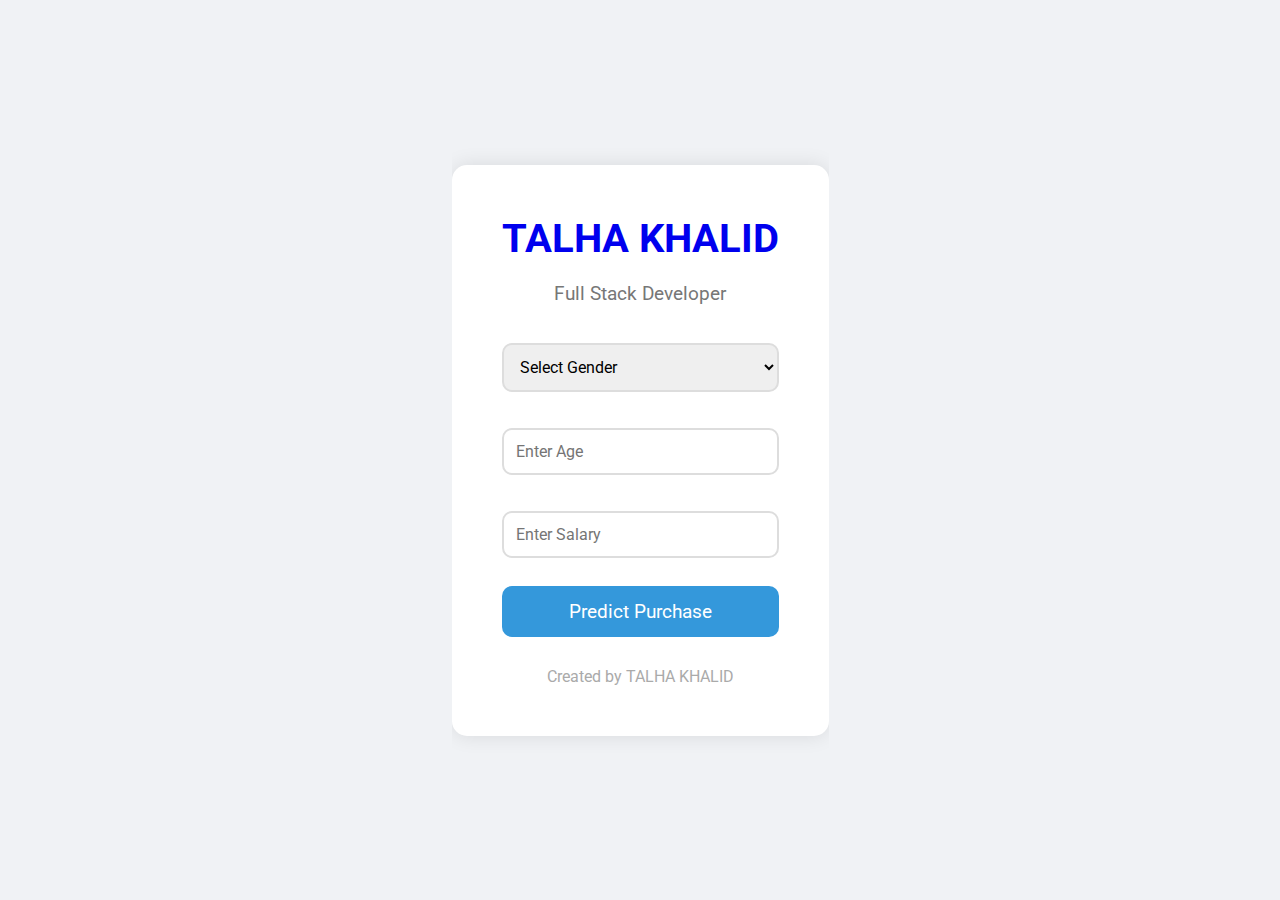
<file: templates/index.html>
<!DOCTYPE html>
<html lang="en">
<head>
  <meta charset="UTF-8">
  <meta name="viewport" content="width=device-width, initial-scale=1.0">
  <title>Future Buy</title>
  <link rel="icon" type="image/x-icon" href="static/icon/favicon.png">
  <link href="https://fonts.googleapis.com/css2?family=Roboto:wght@400;700&display=swap" rel="stylesheet">
  <link href="https://cdnjs.cloudflare.com/ajax/libs/font-awesome/5.15.4/css/all.min.css" rel="stylesheet">
  <style>
    * {
      margin: 0;
      padding: 0;
      box-sizing: border-box;
      font-family: 'Roboto', sans-serif;
    }

    body, html {
      height: 100%;
      background: #f0f2f5;
      display: flex;
      justify-content: center;
      align-items: center;
      overflow: hidden;
    }

    .container {
      text-align: center;
      padding: 50px;
      background-color: white;
      border-radius: 15px;
      box-shadow: 0 0 20px rgba(0, 0, 0, 0.1);
      max-width: 450px;
      width: 100%;
      animation: fadeIn 1s ease-out;
    }

    h1 {
      font-size: 2.5rem;
      color: #333;
      margin-bottom: 20px;
      animation: slideIn 1s ease-out;
    }

    .intro {
      font-size: 1.2rem;
      color: #777;
      margin-bottom: 30px;
      animation: fadeIn 1.5s ease-out;
    }

    .form-group {
      margin-bottom: 20px;
    }

    input, select {
      width: 100%;
      padding: 12px;
      font-size: 1rem;
      margin: 8px 0;
      border-radius: 10px;
      border: 2px solid #ddd;
      transition: all 0.3s ease;
    }

    input:focus, select:focus {
      border-color: #3498db;
      outline: none;
    }

    button {
      width: 100%;
      padding: 14px;
      font-size: 1.2rem;
      background-color: #3498db;
      color: white;
      border: none;
      border-radius: 10px;
      cursor: pointer;
      transition: 0.3s ease;
    }

    button:hover {
      background-color: #2980b9;
    }

    @keyframes fadeIn {
      from {
        opacity: 0;
      }
      to {
        opacity: 1;
      }
    }

    @keyframes slideIn {
      from {
        transform: translateY(-50px);
      }
      to {
        transform: translateY(0);
      }
    }

    footer {
      margin-top: 30px;
      font-size: 1rem;
      color: #aaa;
    }
  </style>
</head>
<body>
  <div class="container">
      <h1><a href="https://linkedin.com/in/talhak20" style="text-decoration: none;">TALHA KHALID</a></h1>
    <p class="intro">Full Stack Developer</p>
    <form action="/predict" method="POST">
      <div class="form-group">
        <select name="gender" required>
          <option value="">Select Gender</option>
          <option value="Male">Male</option>
          <option value="Female">Female</option>
        </select>
      </div>
      <div class="form-group">
        <input type="number" name="age" placeholder="Enter Age" required min="12" max="90" />
      </div>
      <div class="form-group">
        <input type="number" name="salary" placeholder="Enter Salary" required min="1000" />
      </div>
      <button type="submit">Predict Purchase</button>
    </form>
    <footer>
      <p>Created by TALHA KHALID</p>
    </footer>
  </div>
</body>
</html>
</file>
